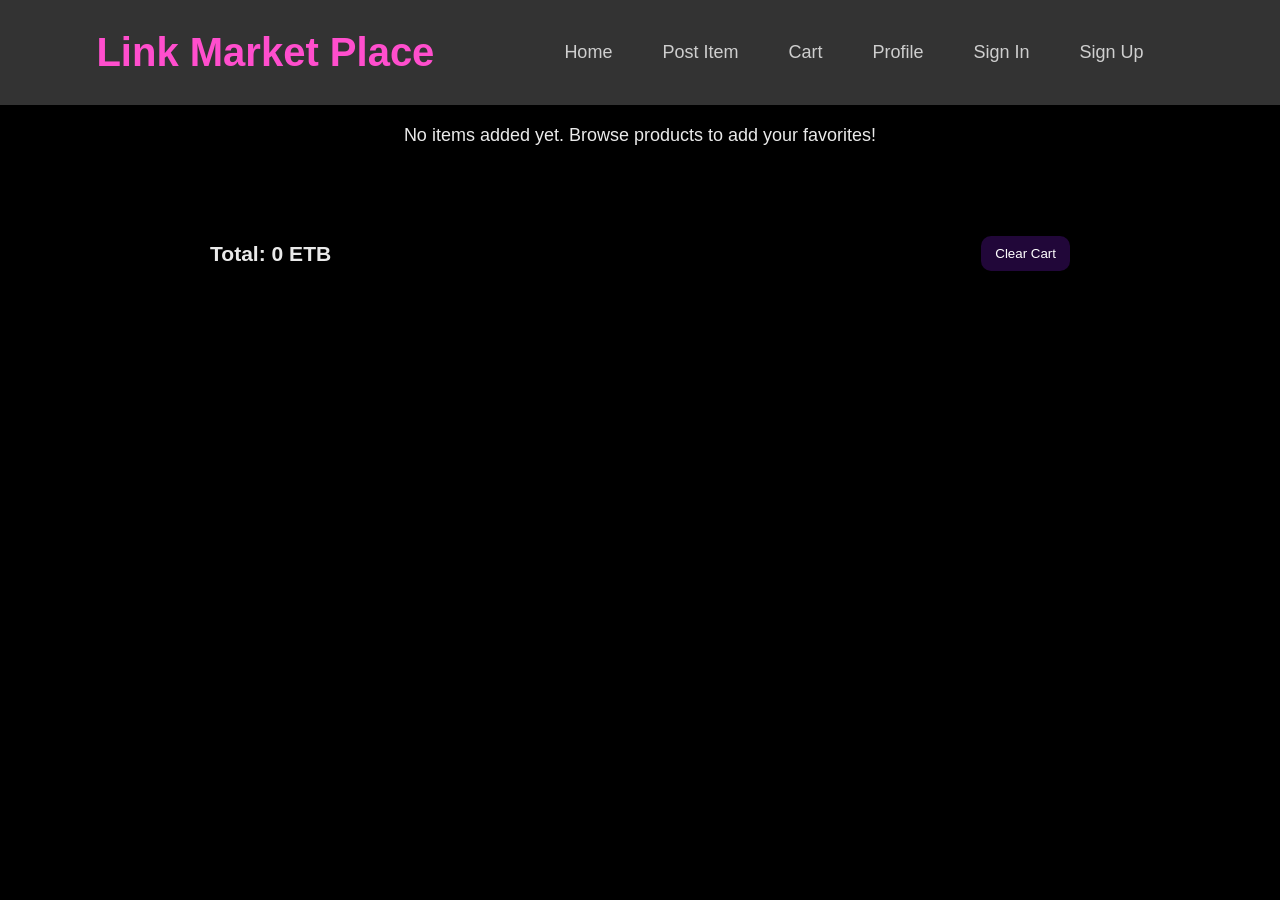
<file: pages/cart.html>
<!doctype html>
<html lang="en">
  <head>
    <meta charset="UTF-8" />
    <meta name="viewport" content="width=device-width, initial-scale=1.0" />
    <title>cart</title>
    <link rel="stylesheet" href="../css/style.css" />
    <link rel="stylesheet" href="../css/cart.css" />
  </head>
  <body>
    <div id="navbar-placeholder"></div>

    <div class="cart-empty">
      <p>No items added yet. Browse products to add your favorites!</p>
    </div>

    <div class="cart-container">
      <div id="cartItems"></div>
      <div class="cart-footer">
        <h3 id="cartTotal">Total: 0 ETB</h3>
        <button id="clearCartBtn" type="button">Clear Cart</button>
      </div>
    </div>

    <script src="../js/auth.js"></script>
    <script src="../js/navbar.js"></script>
    <script src="../js/cart.js"></script>
  </body>
</html>
</file>
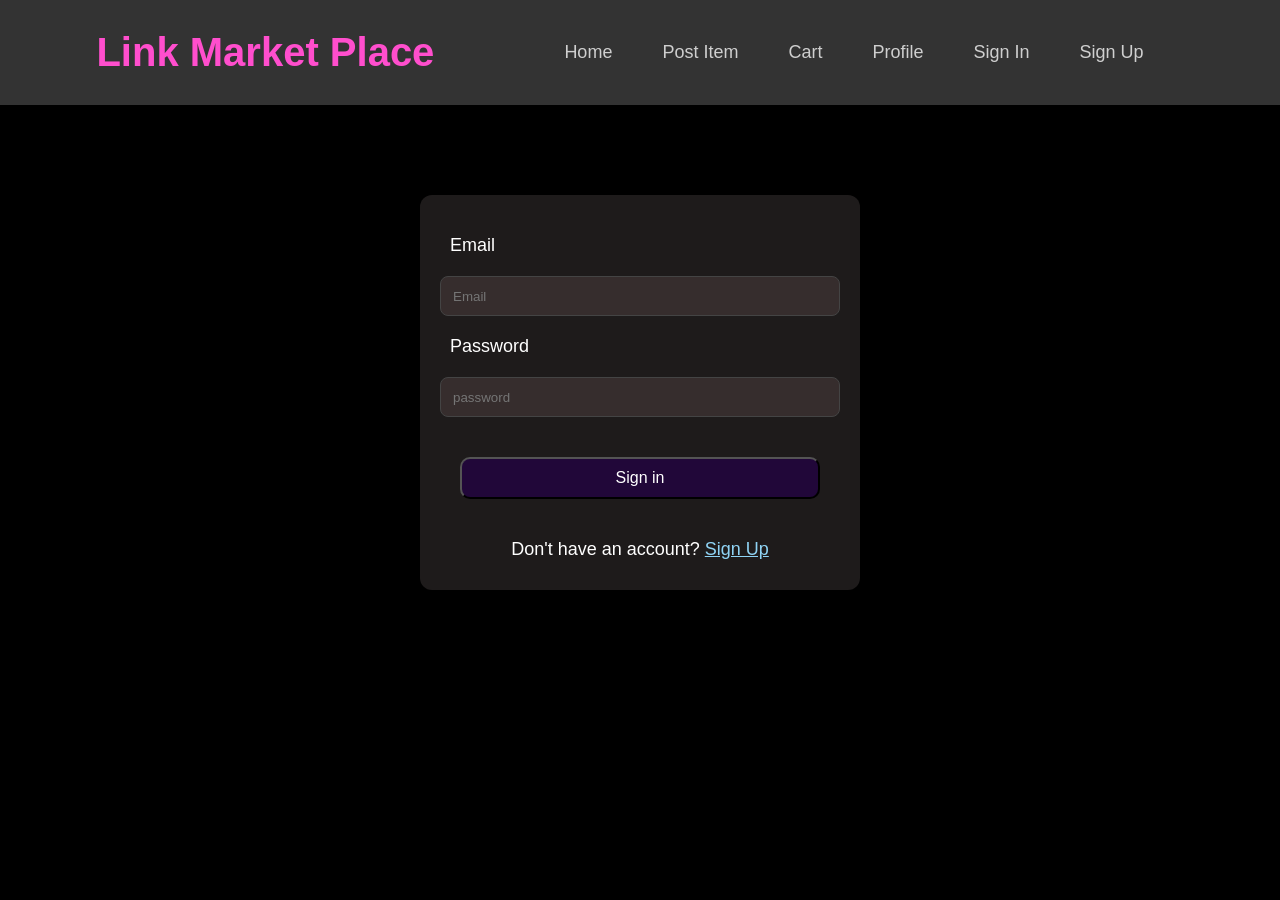
<file: pages/post.html>
<!doctype html>
<html lang="en">
  <head>
    <meta charset="UTF-8" />
    <meta name="viewport" content="width=device-width, initial-scale=1.0" />
    <title>Post New Item - Market Place</title>
    <link rel="stylesheet" href="../css/style.css" />
  </head>
  <body>
    <!-- Navbar -->
    <div id="navbar-placeholder"></div>

    <div class="post-container">
      <h1 class="post-title">Post a New Item</h1>
      <p class="post-subtitle">Sell something you don't need anymore</p>

      <form id="postForm" class="post-form" enctype="multipart/form-data">
        <div class="form-group">
          <label for="title">Item Title</label>
          <input
            type="text"
            id="title"
            name="title"
            required
            placeholder="e.g. Used Laptop"
          />
        </div>

        <div class="form-group">
          <label for="price">Price (in ETB)</label>
          <input
            type="number"
            id="price"
            name="price"
            required
            placeholder="15000"
          />
        </div>

        <div class="form-group">
          <label for="description">Description</label>
          <textarea
            id="description"
            name="description"
            rows="5"
            placeholder="Describe your item..."
          ></textarea>
        </div>

        <div class="form-group">
          <label for="image">Item Image (optional)</label>

          <input type="file" id="image" name="image" accept="image/*" />
          <small style="color: #888">JPG, PNG, or GIF only. Max 5MB.</small>
        </div>

        <button type="submit" class="post-btn">Post Item</button>
      </form>

      <div id="message" class="message"></div>
    </div>

    <script src="../js/auth.js"></script>
    <script src="../js/navbar.js"></script>
    <script src="../js/post.js"></script>
  </body>
</html>
</file>
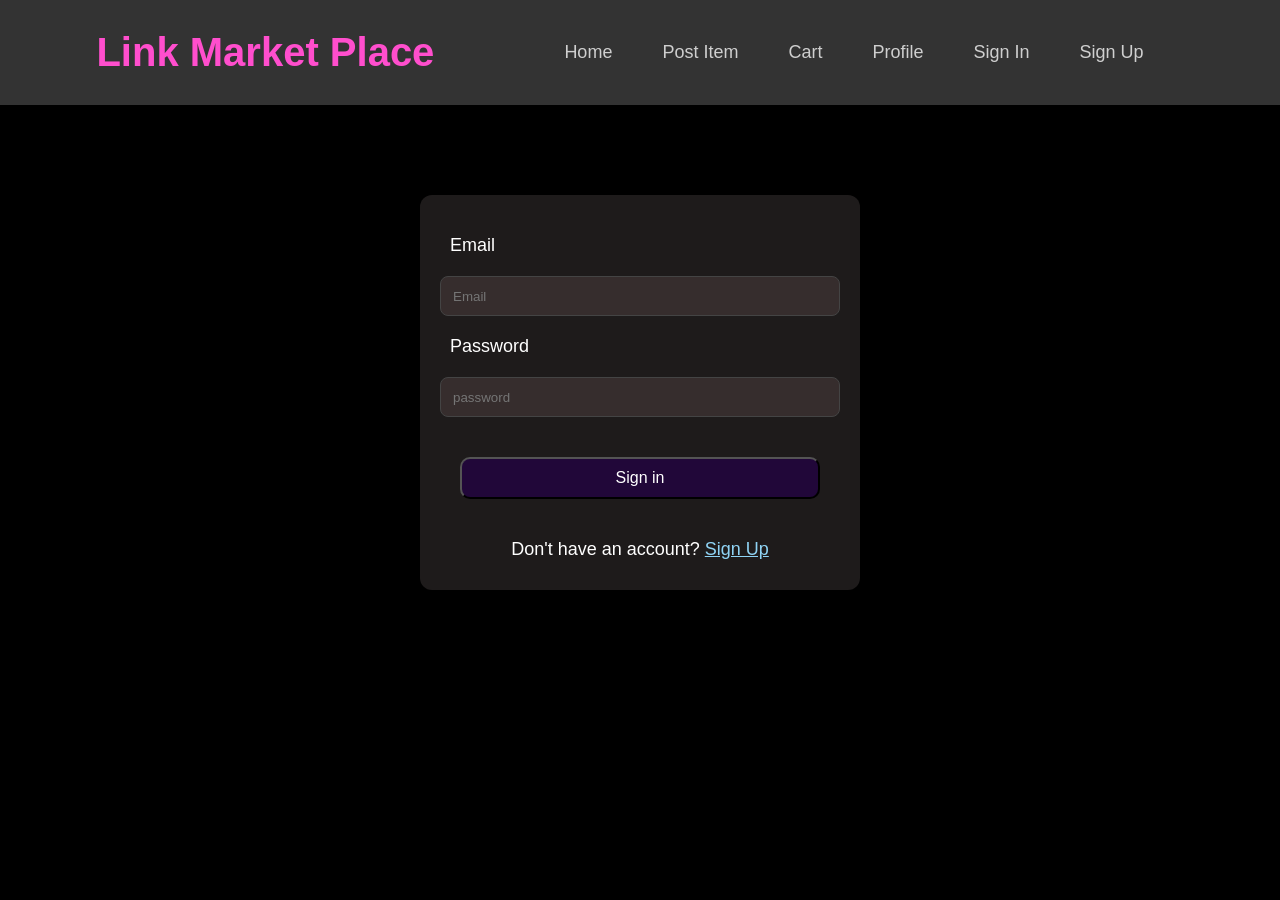
<file: pages/profile.html>
<!doctype html>
<html lang="en">
  <head>
    <meta charset="UTF-8" />
    <meta name="viewport" content="width=device-width, initial-scale=1.0" />
    <title>Profile</title>
    <link rel="stylesheet" href="../css/style.css" />
    <link rel="stylesheet" href="../css/profile.css" />
  </head>
  <body>
    <div id="navbar-placeholder"></div>
    <div class="seller-img">
      <img
        src="[data-uri]"
        alt="seller"
      />
    </div>
    <div class="info">
      <h4 id="name">Full Name: name</h4>
      <h4 id="phone">Phone number: name</h4>
      <h4 id="location">Location: A.A</h4>
      <h4 id="Telegram-user-name">Telegram user-name: name</h4>
      <h4 id="email">email: email</h4>
      <p>Rating⭐: 4.5</p>
      <button id="password">change password</button>
    </div>

    <script src="../js/auth.js"></script>
    <script src="../js/navbar.js"></script>
    <script src="../js/profile.js"></script>
  </body>
</html>
</file>
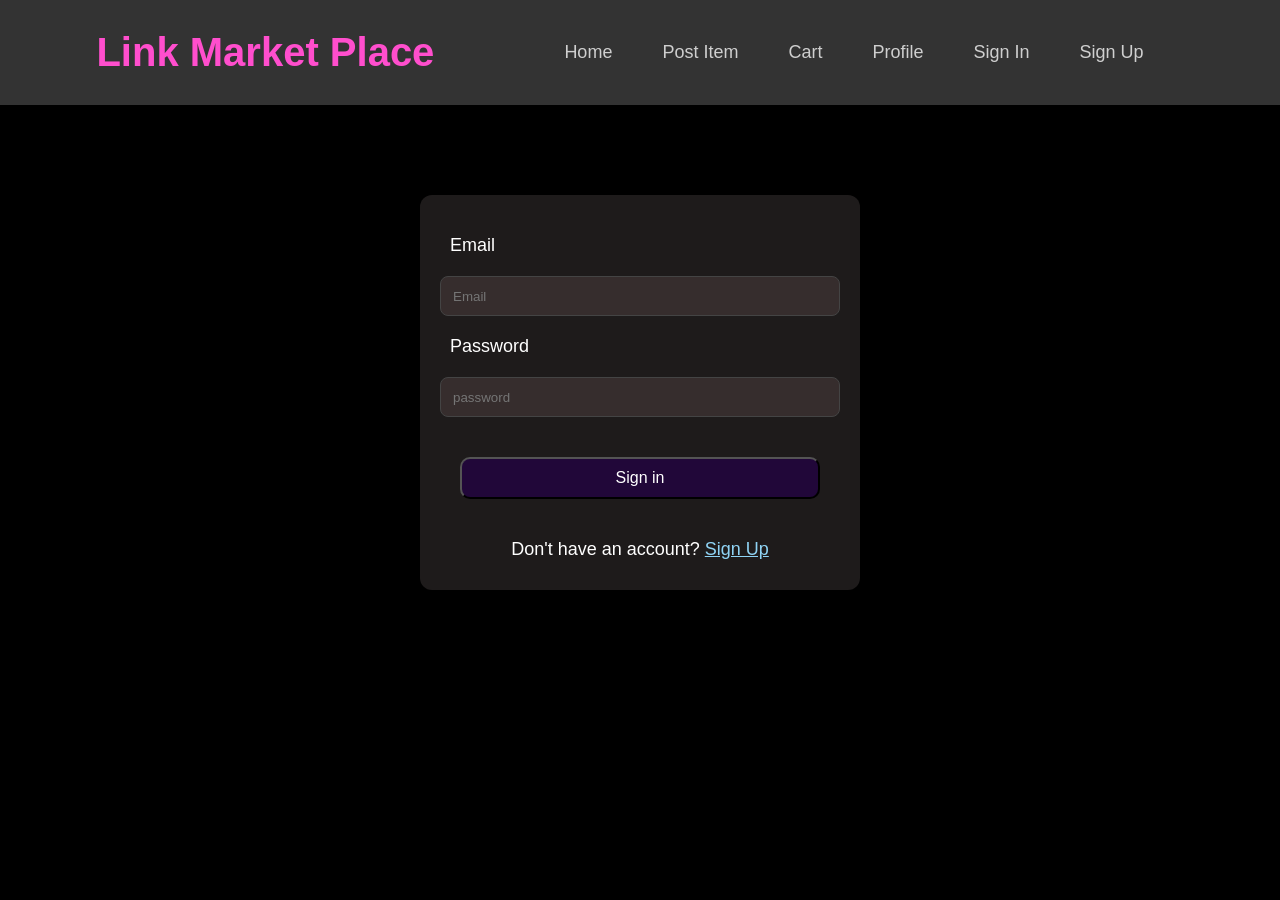
<file: pages/signin.html>
<!doctype html>
<html lang="en">
  <head>
    <meta charset="UTF-8" />
    <meta name="viewport" content="width=device-width, initial-scale=1.0" />
    <title>Sign in</title>
    <link rel="stylesheet" href="../css/style.css" />
    <link rel="stylesheet" href="../css/sign.css" />
  </head>
  <body>
    <div id="navbar-placeholder"></div>
    <div class="forms">
      <form id="signin-form">
        <label for="email">Email</label>
        <input type="email" name="email" placeholder="Email" required />
        <label for="password">Password</label>
        <input
          type="password"
          name="password"
          placeholder="password"
          required
        />
        <button type="submit">Sign in</button>
      </form>
      <p>Don't have an account? <a href="signup.html">Sign Up</a></p>
    </div>

    <script src="../js/auth.js"></script>
    <script src="../js/navbar.js"></script>
    <script>
      document.querySelector("form").addEventListener("submit", function (e) {
        e.preventDefault();
        const email = document.querySelector('[name="email"]').value;
        const password = document.querySelector('[name="password"]').value;
        handleSignin(email, password);
      });
    </script>
  </body>
</html>
</file>
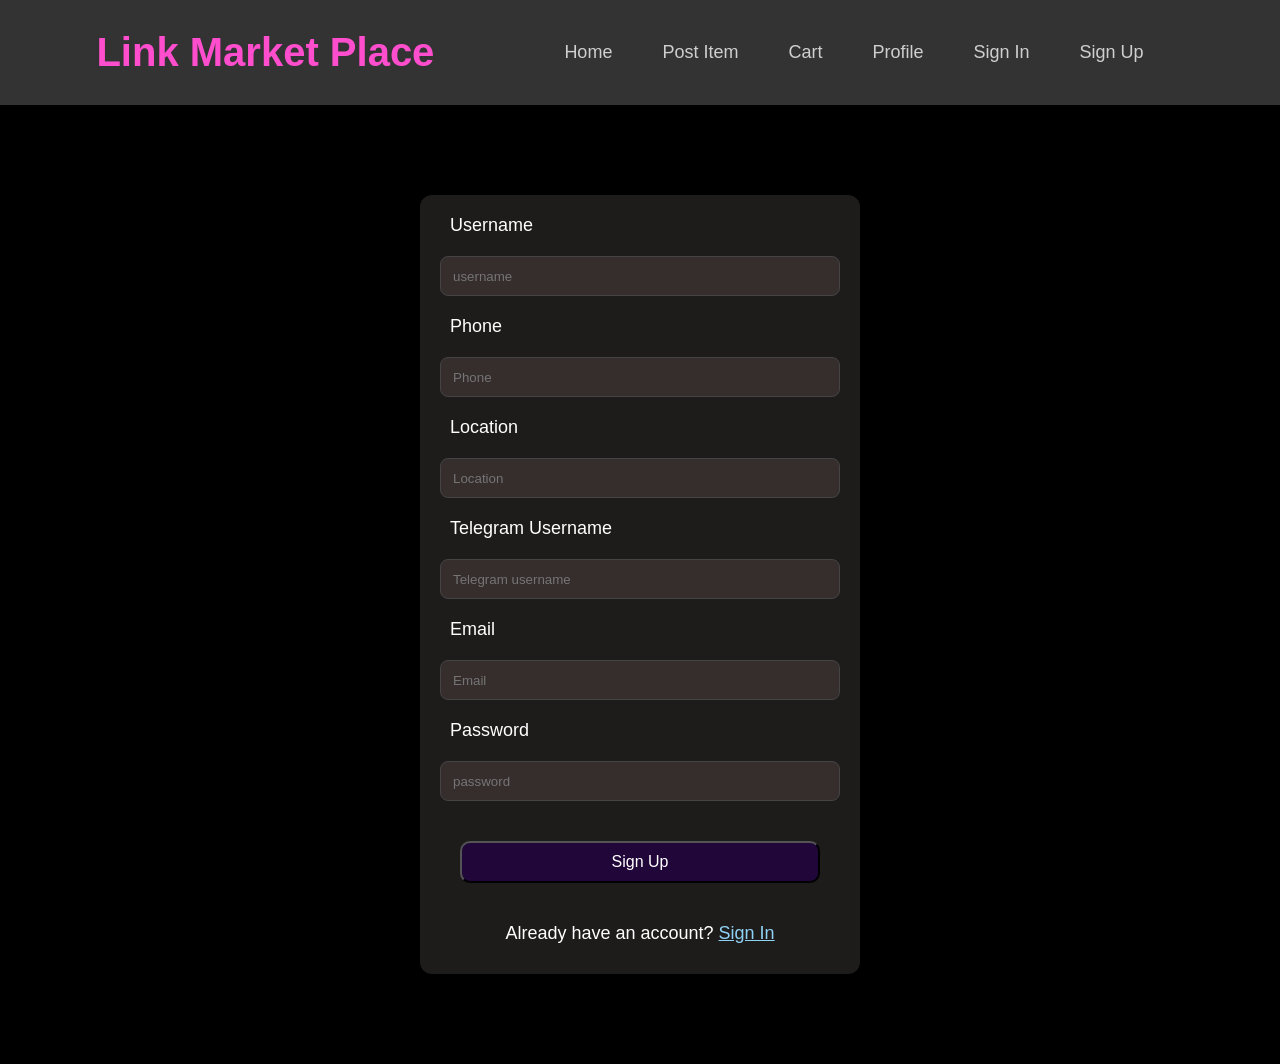
<file: pages/signup.html>
<!doctype html>
<html lang="en">
  <head>
    <meta charset="UTF-8" />
    <meta name="viewport" content="width=device-width, initial-scale=1.0" />
    <title>Sign Up</title>
    <link rel="stylesheet" href="../css/style.css" />
    <link rel="stylesheet" href="../css/sign.css" />
  </head>
  <body>
    <div id="navbar-placeholder"></div>
    <div class="forms">
      <form id="signup-form">
        <label for="username">Username</label>
        <input type="text" name="username" placeholder="username" required />
        <label for="phone">Phone</label>
        <input type="text" name="phone" placeholder="Phone" required />
        <label for="location">Location</label>
        <input type="text" name="location" placeholder="Location" required />
        <label for="telegram_username">Telegram Username</label>
        <input
          type="text"
          name="telegram_username"
          placeholder="Telegram username"
          required
        />
        <label for="email">Email</label>
        <input type="email" name="email" placeholder="Email" required />
        <label for="password">Password</label>
        <input
          type="password"
          name="password"
          placeholder="password"
          required
        />
        <button type="submit">Sign Up</button>
      </form>
      <p>Already have an account? <a href="signin.html">Sign In</a></p>
    </div>

    <script src="../js/auth.js"></script>
    <script src="../js/navbar.js"></script>
    <script>
      document.querySelector("form").addEventListener("submit", function (e) {
        e.preventDefault();
        const username = document.querySelector('[name="username"]').value;
        const phone = document.querySelector('[name="phone"]').value;
        const location = document.querySelector('[name="location"]').value;
        const telegram_username = document.querySelector('[name="telegram_username"]').value;
        const email = document.querySelector('[name="email"]').value;
        const password = document.querySelector('[name="password"]').value;
        handleSignup(username, email, password, phone, location, telegram_username);
      });
    </script>
  </body>
</html>
</file>
<file: css/style.css>
/* Reset */
* {
  margin: 0;
  padding: 0;
  box-sizing: border-box;
}

/* Body */
body {
  font-size: 18px;
  background: black;
  color: #eaeaea;
  font-family: Arial, sans-serif;
}

/* Title */
.name-of-site {
  text-align: left;
  color: #ff4ecd;
  font-size: 40px;
  margin: 20px 0;
}

/* Navbar */
.Dashboard {
  display: flex;
  justify-content: flex-end; /* 🔥 pushes everything to the right */
  align-items: center;
  gap: 30px;
  list-style: none;
  padding: 0;
  margin-right: 30px;
}
.logo img{
  position: absolute;
  left: 30px;
  top: 5px;
  width: 100px;
  height: auto;
  border-radius: 50%;
}


.Dashboard li {
  display: inline;
}

.Dashboard li a {
  text-decoration: none;
  color: #8fd3f4;
  transition: 0.3s;
}

.Dashboard li a:hover {
  color: #ff4ecd;
}

/* Description box */
.site-discription {
  display: flex;
  justify-content: center;
  padding: 30px;
  background: linear-gradient(135deg, #065432, #815703);
  width: 60%;
  margin: 30px auto;
  text-align: center;
  border-radius: 15px;
  line-height: 1.6;
}

/* Search section */
.searchCategory {
  display: flex;
  justify-content: center;
  align-items: center;
  gap: 15px;
  padding: 20px;
}

/* Input */
.search input {
  padding: 15px;
  font-size: 16px;
  border-radius: 8px;
  border: none;
  outline: none;
  background-color: #2a2a40;
  color: #fff;
}

/* Button */
.search button {
  padding: 15px;
  font-size: 16px;
  background-color: rgb(56, 12, 98);
  color: white;
  border: none;
  border-radius: 8px;
  cursor: pointer;
  transition: 0.3s;
}

.search button:hover {
  background-color: rgb(86, 12, 155);
}

/* Category select */
#Catagory {
  padding: 10px;
  border-radius: 8px;
  background-color: #2a2a40;
  color: white;
  border: none;
}

/* Cards grid */
.cards {
  padding: 20px;
  display: grid;
  grid-template-columns: repeat(auto-fit, minmax(220px, 1fr));
  gap: 20px;
  justify-items: center;
}

/* Card */
.card {
  background: #1f1f2e;
  border-radius: 12px;
  overflow: hidden;
  transition: 0.3s;
  width: 100%;
  max-width: 320px;
}

.card:hover {
  transform: translateY(-5px);
}

/* Card image */
.card img {
  width: 100%;
  height: 160px;
  object-fit: cover;
}

/* Card text */
.card p {
  padding: 10px;
  color: #cfcfcf;
}

/* Links */
a {
  color: #8fd3f4;
}
.card-Discription {
  font-size: 18px;
}

#detail-btn {
  margin: 15px;
  padding: 15px;
  font-size: 19px;
  border-radius: 10px;
  background-color: rgb(56, 12, 98);
  color: white;
}

#detail-btn:hover {
  background-color: rgb(86, 12, 155);
}

/* Index Page Styles */
.welcome-title {
  text-align: center;
  margin: 30px 0;
  color: #ff4ecd;
}

.welcome-text {
  text-align: center;
  max-width: 800px;
  margin: 0 auto 30px;
  font-size: 18px;
}

.searchCategory {
  justify-content: center;
  margin: 20px 0;
  display: flex;
}

.search {
  display: flex;
  gap: 10px;
}

.search input {
  width: 400px;
  padding: 10px;
  font-size: 16px;
}

.search button {
  padding: 10px 20px;
  background: #ff4ecd;
  color: white;
  border: none;
  border-radius: 5px;
  cursor: pointer;
}

/* Card improvements (if not already good in your style.css) */
.card {
  background: #1a1a1a;
  border-radius: 10px;
  padding: 15px;
  margin: 15px;
  text-align: center;
  box-shadow: 0 4px 8px rgba(0, 0, 0, 0.3);
  width: 100%;
  max-width: 320px;
}

/* Post Page Styles */
.post-container {
  max-width: 600px;
  margin: 40px auto;
  padding: 30px;
  background: #1a1a1a;
  border-radius: 12px;
  box-shadow: 0 4px 15px rgba(0, 0, 0, 0.4);
}

.post-title {
  text-align: center;
  color: #ff4ecd;
  margin-bottom: 10px;
}

.post-subtitle {
  text-align: center;
  color: #8fd3f4;
  margin-bottom: 30px;
}

.post-form .form-group {
  margin-bottom: 20px;
}

.post-form label {
  display: block;
  margin-bottom: 8px;
  color: #ff4ecd;
  font-weight: bold;
}

.post-form input,
.post-form textarea {
  width: 100%;
  padding: 12px;
  background: #111;
  border: 1px solid #444;
  border-radius: 8px;
  color: white;
  font-size: 16px;
}

.post-form input:focus,
.post-form textarea:focus {
  border-color: #ff4ecd;
  outline: none;
}

.post-btn {
  width: 100%;
  padding: 14px;
  background: #ff4ecd;
  color: white;
  border: none;
  border-radius: 8px;
  font-size: 18px;
  cursor: pointer;
  margin-top: 10px;
}

.post-btn:hover {
  background: #e040c0;
}

.message {
  margin-top: 20px;
  padding: 12px;
  border-radius: 8px;
  text-align: center;
  font-weight: bold;
}
/* Image upload style */
.post-form input[type="file"] {
  background: #111;
  padding: 8px;
  border: 1px solid #444;
  border-radius: 8px;
  color: white;
  width: 100%;
}

.post-form small {
  display: block;
  margin-top: 5px;
}
</file>
<file: css/cart.css>
.cart-empty {
  text-align: center;
  padding: 20px;
}


.cart-container {
  max-width: 900px;
  margin: 20px auto;
  padding: 20px;
}

.cart-item {
  display: flex;
  gap: 16px;
  align-items: center;
  background-color: rgb(28, 27, 27);
  border-radius: 12px;
  padding: 14px;
  margin-bottom: 14px;
  border: 1px solid rgba(255, 255, 255, 0.08);
  box-shadow: 0 10px 30px rgba(0, 0, 0, 0.45);
}

.cart-item img {
  width: 110px;
  height: 90px;
  object-fit: cover;
  border-radius: 12px;
  background: rgb(37, 36, 36);
}

.cart-item-info h4 {
  margin-bottom: 6px;
}

.cart-item-info p {
  margin-bottom: 6px;
  color: #cfcfcf;
}

.remove-btn,
#clearCartBtn {
  border-radius: 10px;
  padding: 10px 14px;
  background-color: rgb(33, 7, 57);
  color: white;
  border: none;
  cursor: pointer;
}

.remove-btn:hover,
#clearCartBtn:hover {
  background-color: rgb(54, 9, 96);
}

.cart-footer {
  display: flex;
  justify-content: space-between;
  align-items: center;
  gap: 12px;
  margin-top: 20px;
  padding-top: 10px;
}

@media (max-width: 600px) {
  .cart-item {
    flex-direction: column;
    align-items: flex-start;
  }

  .cart-item img {
    width: 100%;
    height: 200px;
  }

  .cart-footer {
    flex-direction: column;
    align-items: flex-start;
  }
}
</file>
<file: css/profile.css>
.seller-img {
  margin: 20px;
  padding: 20px;
  display: flex;
  justify-content: center;
  align-items: center;
}

.seller-img img {
  width: 140px;
  height: 140px;
  border-radius: 50%;
}

.info {
  max-width: 600px;
  margin: 10px auto 40px;
  padding: 24px;
  display: flex;
  flex-direction: column;
  gap: 20px;
  background-color: rgb(31, 30, 30);
  border-radius: 12px;
  box-shadow: 0 10px 30px rgba(0, 0, 0, 0.45);
}

.info button {
  width: 220px;
  padding: 12px;
  font-size: 16px;
  border-radius: 10px;
  background-color: rgb(33, 7, 57);
  color: white;
  border: none;
  cursor: pointer;
}

.info button:hover {
  background-color: rgb(54, 9, 96);
}
</file>
<file: css/sign.css>
.forms {
  margin: 90px auto;
  text-align: center;
  background-color: rgb(30, 27, 27);
  color: white;
  width: 440px;
  border-radius: 12px;
  box-shadow: 0 10px 30px rgba(0, 0, 0, 0.45);
}
#signin-form {
  display: flex;
  flex-direction: column;
  padding: 20px;
  gap: 20px;
  border-radius: 10px;
  padding-top: 40px;
}

#signup-form {
  display: flex;
  flex-direction: column;
  padding: 20px;
  gap: 20px;
  border-radius: 10px;
}
p {
  padding-bottom: 30px;
}
input {
  background-color: rgb(54, 45, 45);
  height: 40px;
  color: white;
  border: 1px solid #444;
  border-radius: 8px;
  padding: 0 12px;
  outline: none;
}

input:focus {
  border-color: #ff4ecd;
}
button {
  background-color: rgb(33, 7, 57);
  color: white;
  padding: 10px;
  border-radius: 10px;
  font-size: 16px;
  cursor: pointer;
  margin: 20px;
}

button:hover {
  background-color: rgb(54, 9, 96);
}

label {
  text-align: left;
  padding-left: 10px;
}
</file>
